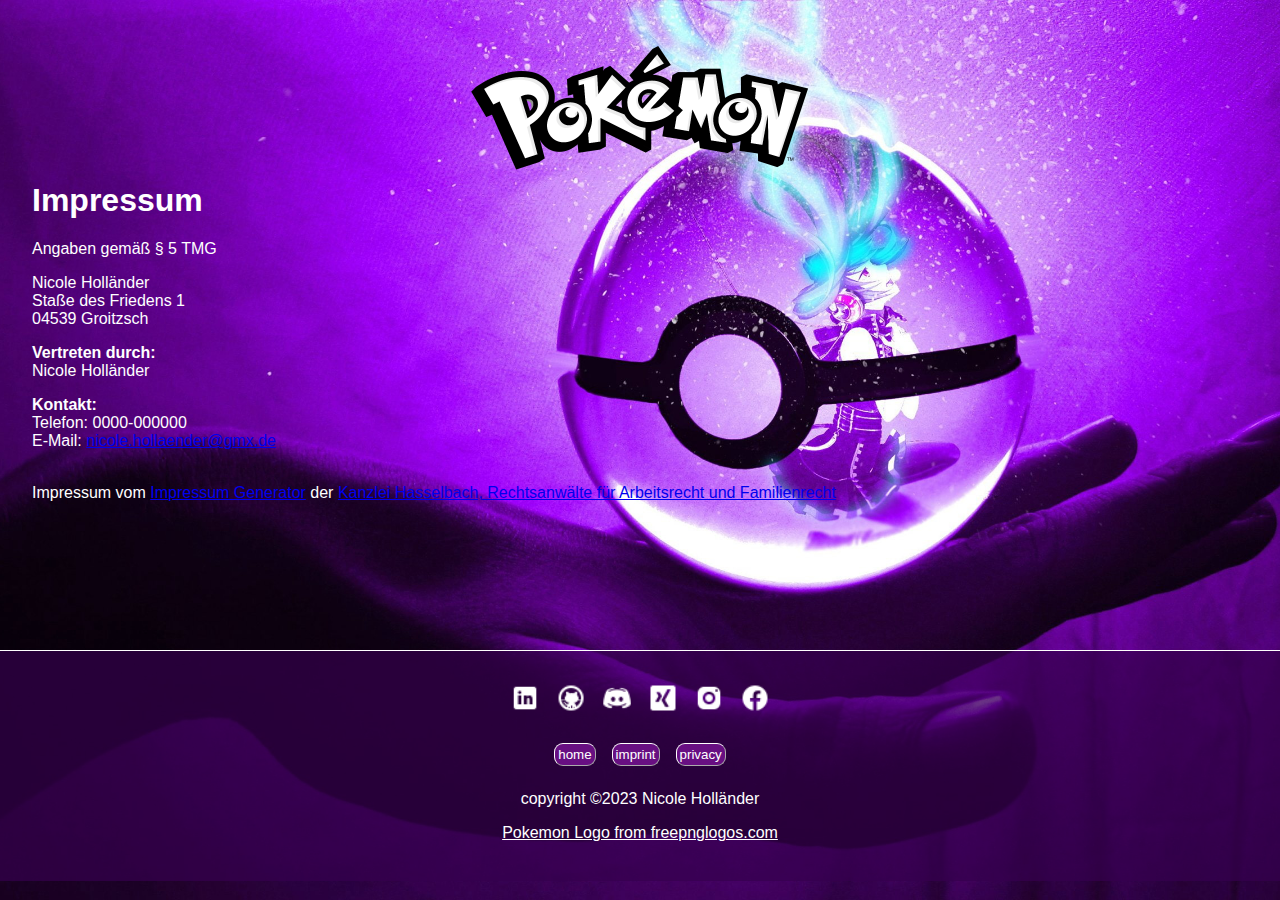
<file: imprint.html>
<!DOCTYPE html>
<html lang="en">

<head>
    <meta charset="UTF-8">
    <meta http-equiv="X-UA-Compatible" content="IE=edge">
    <meta name="viewport" content="width=device-width, initial-scale=1.0">
    <title>imprint</title>
    <script src="script.js"></script>
    <link rel="stylesheet" href="style.css">
    <link rel="stylesheet" href="privacy.html">

</head>

<body>
    <div class="header">
        <div><img src="img\pokemon-logo.png" class="pokemon-logo" onclick="location.reload();">
        </div>
    </div>

    <div class='imprint'>
        <h1>Impressum</h1>
        <p>Angaben gemäß § 5 TMG</p>
        <p>Nicole Holländer <br> Staße des Friedens 1<br> 04539 Groitzsch <br> </p>
        <p> <strong>Vertreten durch: </strong><br>Nicole Holländer<br></p>
        <p><strong>Kontakt:</strong> <br>Telefon: 0000-000000<br>
            E-Mail: <a href='mailto:nicole.hollaender@gmx.de'>nicole.hollaender@gmx.de</a></br></p><br>
        Impressum vom <a href="https://www.impressum-generator.de">Impressum Generator</a> der
        <a href="https://www.kanzlei-hasselbach.de/">Kanzlei Hasselbach, Rechtsanwälte für Arbeitsrecht und
            Familienrecht</a>
    </div>


    <div class="footer">
        <div class="smClass">
            <div class=""><a href="https://www.linkedin.com"><img src="img\sm-linkedin.png" class="smLogo"
                        alt="linkedin Logo"></a></div>
            <div class=""><a href="https://github.com"><img src="img\sm-github.png" class="smLogo"
                        alt="Github Logo"></a></div>
            <div class=""><a href="https://discord.com"><img src="img\sm-discord.png" class="smLogo"
                        alt="discord Logo"></a></div>
            <div class=""><a href="https://www.xing.com"><img src="img\sm-xing.png" class="smLogo" alt="Xing Logo"></a>
            </div>
            <div class=""><a href="https://www.instagram.com/"><img src="img\sm-instagram.png" class="smLogo"
                        alt="Instagram Logo"></a></div>
            <div class=""><a href="https://www.facebook.com/"><img src="img\sm-facebook.png" class="smLogo"
                        alt="Facebook Logo"></a></div>
        </div>

        <div class="btnSection">
            <a href="index.html"><button class="footerBtn">home</button></a>
            <a href="imprint.html"><button class="footerBtn">imprint</button></a>
            <a href="privacy.html"><button class="footerBtn">privacy</button></a>
        </div>
        <div class="footerBottom">
            <p>copyright &copy;2023 Nicole Holländer </p>
            <a href="https://www.freepnglogos.com/pics/pokemon-logo-png">Pokemon Logo from freepnglogos.com</a>
        </div>
    </div>

</body>

</html>
</file>
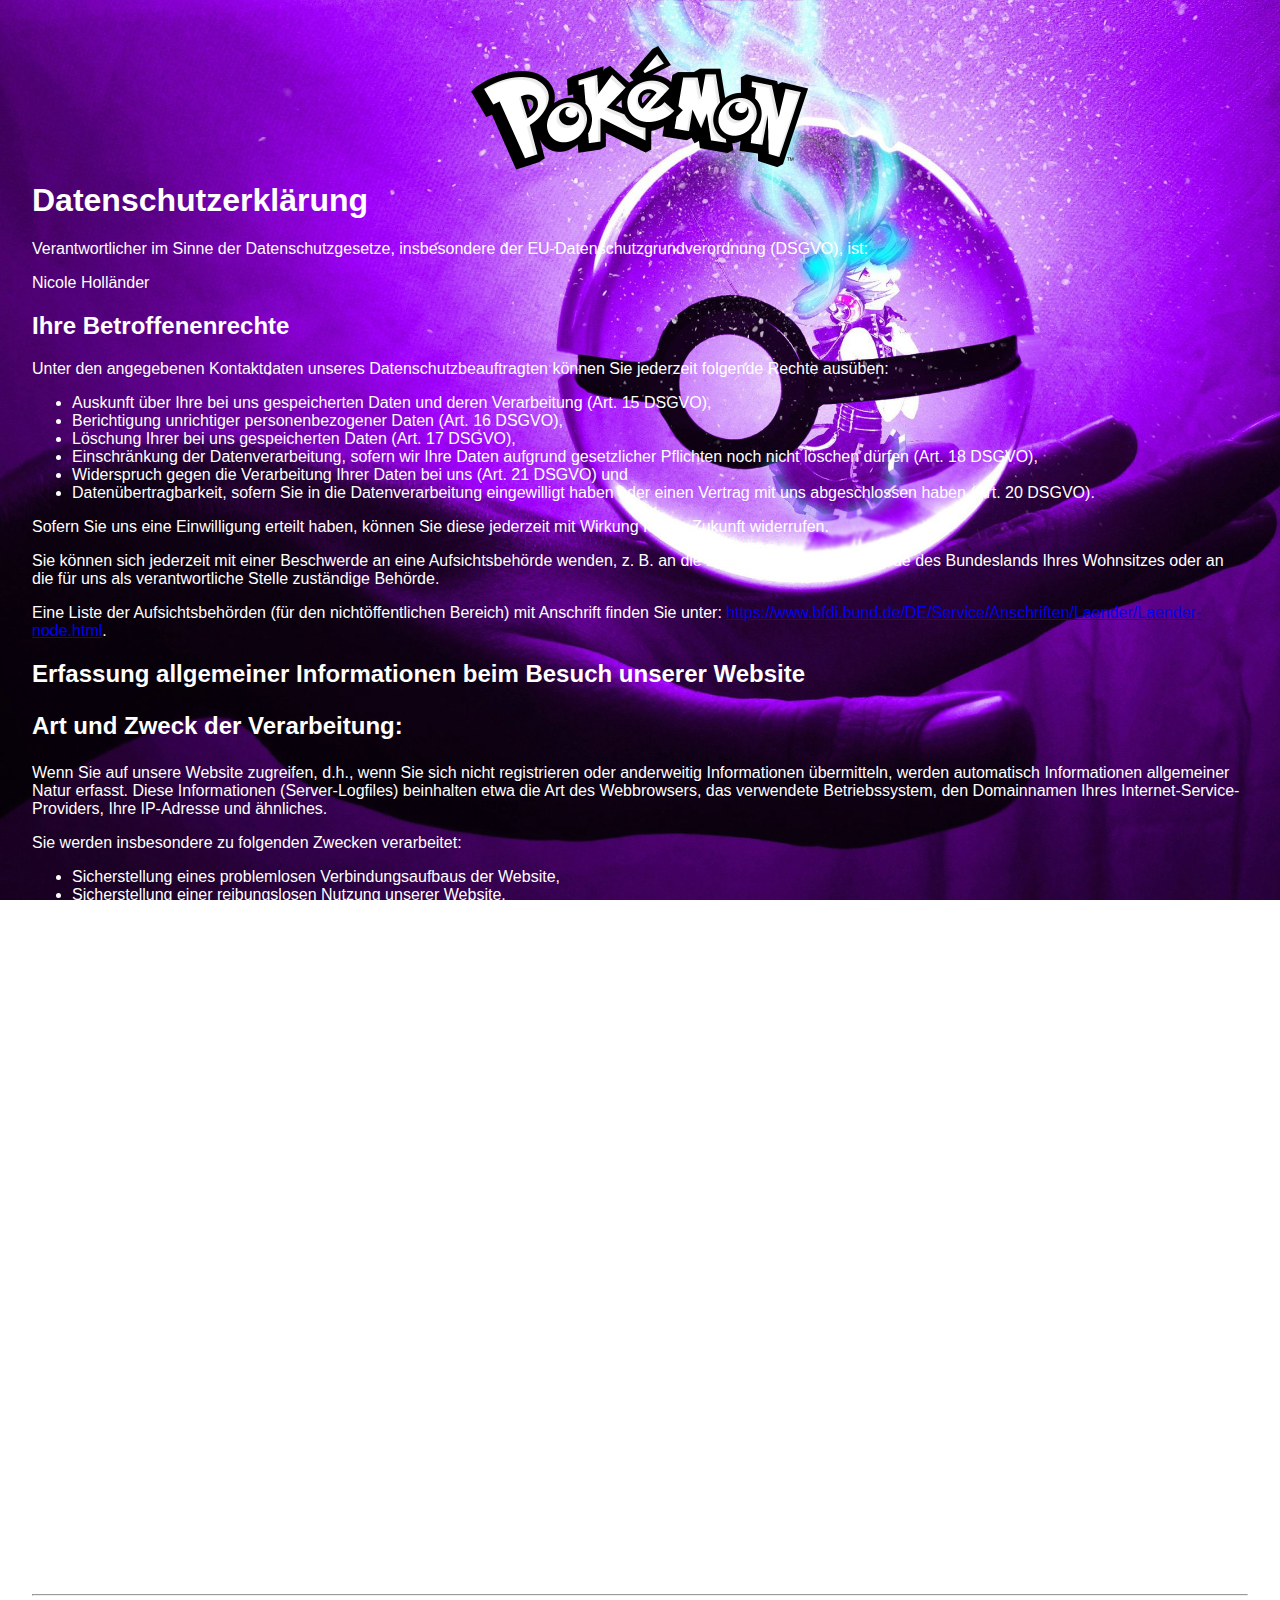
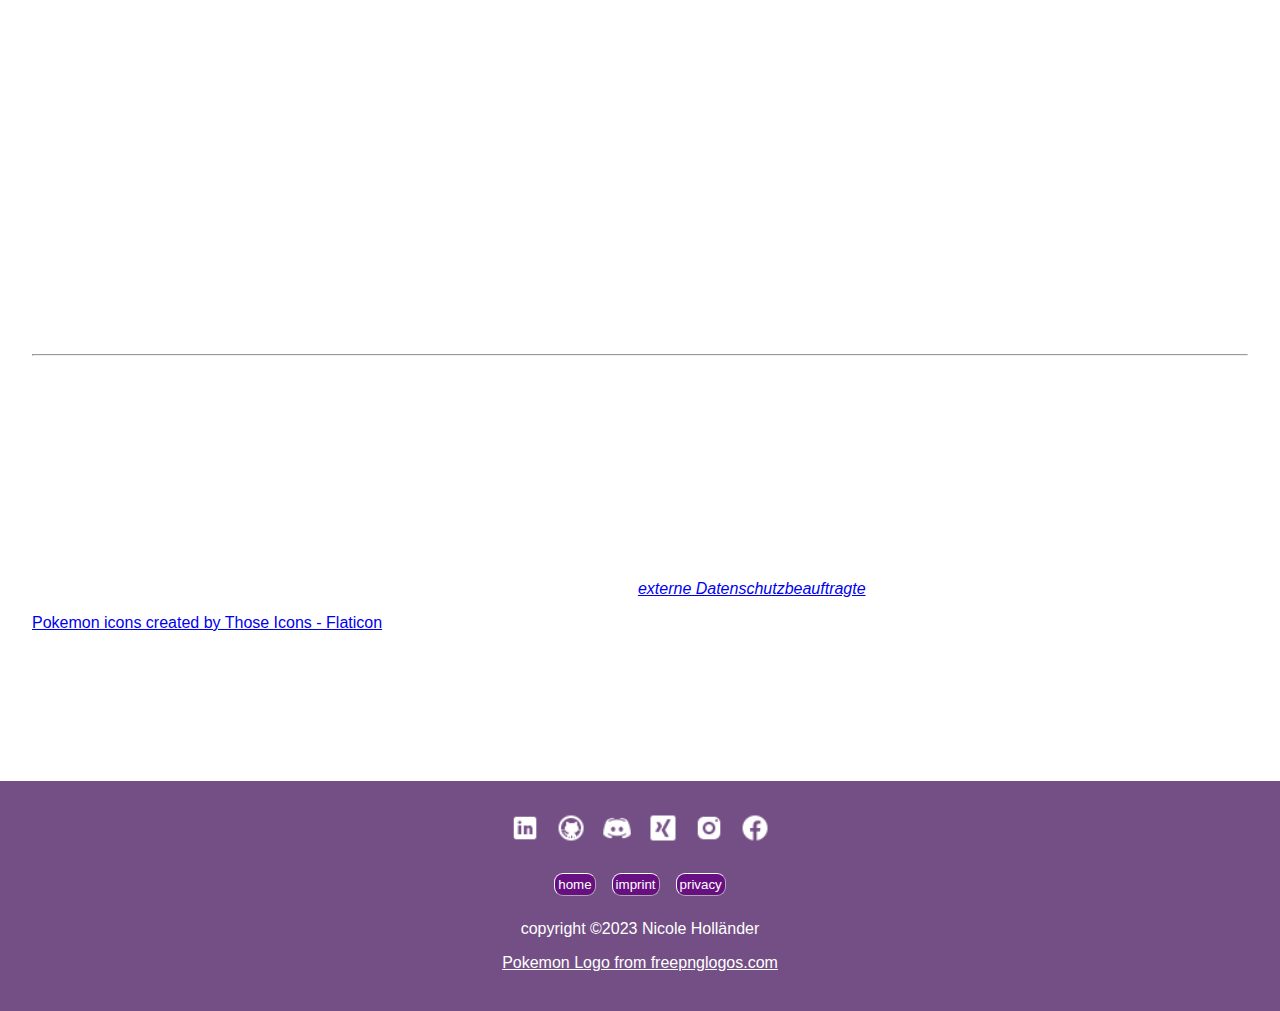
<file: privacy.html>
<!DOCTYPE html>
<html lang="en">

<head>
    <meta charset="UTF-8">
    <meta http-equiv="X-UA-Compatible" content="IE=edge">
    <meta name="viewport" content="width=device-width, initial-scale=1.0">
    <title>privacy</title>
    <script src="script.js"></script>
    <link rel="stylesheet" href="style.css">
    <link rel="stylesheet" href="imprint.html">
</head>

<body>
    <div class="header">
        <div><img src="img\pokemon-logo.png" class="pokemon-logo" onclick="location.reload();">
        </div>
    </div>

    <div class="privacy">
        <h1>Datenschutzerklärung</h1>
        <p>Verantwortlicher im Sinne der Datenschutzgesetze, insbesondere der EU-Datenschutzgrundverordnung (DSGVO),
            ist:</p>
        <p>Nicole Holländer</p>
        <h2>Ihre Betroffenenrechte</h2>
        <p>Unter den angegebenen Kontaktdaten unseres Datenschutzbeauftragten können Sie jederzeit folgende Rechte
            ausüben:</p>
        <ul>
            <li>Auskunft über Ihre bei uns gespeicherten Daten und deren Verarbeitung (Art. 15 DSGVO),</li>
            <li>Berichtigung unrichtiger personenbezogener Daten (Art. 16 DSGVO),</li>
            <li>Löschung Ihrer bei uns gespeicherten Daten (Art. 17 DSGVO),</li>
            <li>Einschränkung der Datenverarbeitung, sofern wir Ihre Daten aufgrund gesetzlicher Pflichten noch nicht
                löschen dürfen (Art. 18 DSGVO),</li>
            <li>Widerspruch gegen die Verarbeitung Ihrer Daten bei uns (Art. 21 DSGVO) und</li>
            <li>Datenübertragbarkeit, sofern Sie in die Datenverarbeitung eingewilligt haben oder einen Vertrag mit uns
                abgeschlossen haben (Art. 20 DSGVO).</li>
        </ul>
        <p>Sofern Sie uns eine Einwilligung erteilt haben, können Sie diese jederzeit mit Wirkung für die Zukunft
            widerrufen.</p>
        <p>
            Sie können sich jederzeit mit einer Beschwerde an eine Aufsichtsbehörde wenden, z. B. an die zuständige
            Aufsichtsbehörde des Bundeslands Ihres Wohnsitzes oder an die für
            uns als verantwortliche Stelle zuständige Behörde.
        </p>
        <p>
            Eine Liste der Aufsichtsbehörden (für den nichtöffentlichen Bereich) mit Anschrift finden Sie unter:
            <a href="https://www.bfdi.bund.de/DE/Service/Anschriften/Laender/Laender-node.html" target="_blank"
                rel="noopener nofollow">https://www.bfdi.bund.de/DE/Service/Anschriften/Laender/Laender-node.html</a>.
        </p>
        <p></p>
        <h2>Erfassung allgemeiner Informationen beim Besuch unserer Website</h2>
        <h3>Art und Zweck der Verarbeitung:</h3>
        <p>
            Wenn Sie auf unsere Website zugreifen, d.h., wenn Sie sich nicht registrieren oder anderweitig Informationen
            übermitteln, werden automatisch Informationen allgemeiner
            Natur erfasst. Diese Informationen (Server-Logfiles) beinhalten etwa die Art des Webbrowsers, das verwendete
            Betriebssystem, den Domainnamen Ihres
            Internet-Service-Providers, Ihre IP-Adresse und ähnliches.
        </p>
        <p>Sie werden insbesondere zu folgenden Zwecken verarbeitet:</p>
        <ul>
            <li>Sicherstellung eines problemlosen Verbindungsaufbaus der Website,</li>
            <li>Sicherstellung einer reibungslosen Nutzung unserer Website,</li>
            <li>Auswertung der Systemsicherheit und -stabilität sowie</li>
            <li>zur Optimierung unserer Website.</li>
        </ul>
        <p>
            Wir verwenden Ihre Daten nicht, um Rückschlüsse auf Ihre Person zu ziehen. Informationen dieser Art werden
            von uns ggfs. anonymisiert statistisch ausgewertet, um unseren
            Internetauftritt und die dahinterstehende Technik zu optimieren.
        </p>
        <h3>Rechtsgrundlage und berechtigtes Interesse:</h3>
        <p>
            Die Verarbeitung erfolgt gemäß Art. 6 Abs. 1 lit. f DSGVO auf Basis unseres berechtigten Interesses an der
            Verbesserung der Stabilität und Funktionalität unserer Website.
        </p>
        <h3>Empfänger:</h3>
        <p>Empfänger der Daten sind ggf. technische Dienstleister, die für den Betrieb und die Wartung unserer Webseite
            als Auftragsverarbeiter tätig werden.</p>
        <p></p>
        <h3>Speicherdauer:</h3>
        <p>
            Die Daten werden gelöscht, sobald diese für den Zweck der Erhebung nicht mehr erforderlich sind. Dies ist
            für die Daten, die der Bereitstellung der Website dienen,
            grundsätzlich der Fall, wenn die jeweilige Sitzung beendet ist.
        </p>
        <p>
            Im Falle der Speicherung der Daten in Logfiles ist dies nach spätestens 14 Tagen der Fall. Eine
            darüberhinausgehende Speicherung ist möglich. In diesem Fall werden die
            IP-Adressen der Nutzer anonymisiert, sodass eine Zuordnung des aufrufenden Clients nicht mehr möglich ist.
        </p>
        <p></p>
        <h3>Bereitstellung vorgeschrieben oder erforderlich:</h3>
        <p>
            Die Bereitstellung der vorgenannten personenbezogenen Daten ist weder gesetzlich noch vertraglich
            vorgeschrieben. Ohne die IP-Adresse ist jedoch der Dienst und die
            Funktionsfähigkeit unserer Website nicht gewährleistet. Zudem können einzelne Dienste und Services nicht
            verfügbar oder eingeschränkt sein. Aus diesem Grund ist ein
            Widerspruch ausgeschlossen.
        </p>
        <p></p>
        <h2>SSL-Verschlüsselung</h2>
        <p>
            Um die Sicherheit Ihrer Daten bei der Übertragung zu schützen, verwenden wir dem aktuellen Stand der Technik
            entsprechende Verschlüsselungsverfahren (z. B. SSL) über
            HTTPS.
        </p>
        <p></p>
        <hr />
        <h2>Information über Ihr Widerspruchsrecht nach Art. 21 DSGVO</h2>
        <h3>Einzelfallbezogenes Widerspruchsrecht</h3>
        <p>
            Sie haben das Recht, aus Gründen, die sich aus Ihrer besonderen Situation ergeben, jederzeit gegen die
            Verarbeitung Sie betreffender personenbezogener Daten, die aufgrund
            Art. 6 Abs. 1 lit. f DSGVO (Datenverarbeitung auf der Grundlage einer Interessenabwägung) erfolgt,
            Widerspruch einzulegen; dies gilt auch für ein auf diese Bestimmung
            gestütztes Profiling im Sinne von Art. 4 Nr. 4 DSGVO.
        </p>
        <p>
            Legen Sie Widerspruch ein, werden wir Ihre personenbezogenen Daten nicht mehr verarbeiten, es sei denn, wir
            können zwingende schutzwürdige Gründe für die Verarbeitung
            nachweisen, die Ihre Interessen, Rechte und Freiheiten überwiegen, oder die Verarbeitung dient der
            Geltendmachung, Ausübung oder Verteidigung von Rechtsansprüchen.
        </p>
        <h3>Empfänger eines Widerspruchs</h3>
        <p>Nicole Holländer </p>
        <hr />
        <h2>Änderung unserer Datenschutzbestimmungen</h2>
        <p>
            Wir behalten uns vor, diese Datenschutzerklärung anzupassen, damit sie stets den aktuellen rechtlichen
            Anforderungen entspricht oder um Änderungen unserer Leistungen in
            der Datenschutzerklärung umzusetzen, z.B. bei der Einführung neuer Services. Für Ihren erneuten Besuch gilt
            dann die neue Datenschutzerklärung.
        </p>
        <h2>Fragen an den Datenschutzbeauftragten</h2>
        <p>
            Wenn Sie Fragen zum Datenschutz haben, schreiben Sie uns bitte eine E-Mail oder wenden Sie sich direkt an
            die für den Datenschutz verantwortliche Person in unserer
            Organisation:
        </p>
        <p></p>
        <p>
            <em>Die Datenschutzerklärung wurde mithilfe der activeMind AG erstellt, den Experten für
                <a href="https://www.activemind.de/datenschutz/datenschutzbeauftragter/" target="_blank"
                    rel="noopener">externe Datenschutzbeauftragte</a> (Version #2020-09-30).</em>
        </p>
        <a class="link-icons" href="https://www.flaticon.com/free-icons/pokemon" title="pokemon icons">Pokemon icons
            created by Those Icons - Flaticon</a>
    </div>


    <div class="footer">
        <div class="smClass">
            <div class=""><a href="https://www.linkedin.com"><img src="img\sm-linkedin.png" class="smLogo"
                        alt="linkedin Logo"></a></div>
            <div class=""><a href="https://github.com"><img src="img\sm-github.png" class="smLogo"
                        alt="Github Logo"></a></div>
            <div class=""><a href="https://discord.com"><img src="img\sm-discord.png" class="smLogo"
                        alt="discord Logo"></a></div>
            <div class=""><a href="https://www.xing.com"><img src="img\sm-xing.png" class="smLogo" alt="Xing Logo"></a>
            </div>
            <div class=""><a href="https://www.instagram.com/"><img src="img\sm-instagram.png" class="smLogo"
                        alt="Instagram Logo"></a></div>
            <div class=""><a href="https://www.facebook.com/"><img src="img\sm-facebook.png" class="smLogo"
                        alt="Facebook Logo"></a></div>
        </div>

        <div class="btnSection">
            <a href="index.html"><button class="footerBtn">home</button></a>
            <a href="imprint.html"><button class="footerBtn">imprint</button></a>
            <a href="privacy.html"><button class="footerBtn">privacy</button></a>
        </div>
        <div class="footerBottom">
            <p>copyright &copy;2023 Nicole Holländer </p>
            <a href="https://www.freepnglogos.com/pics/pokemon-logo-png">Pokemon Logo from freepnglogos.com</a>
        </div>
    </div>

</body>

</html>
</file>
<file: style.css>
body {
    font-family: 'Gill Sans', 'Gill Sans MT', Calibri, 'Trebuchet MS', sans-serif;
    margin: 0;
    scroll-behavior: smooth;
    background-image: url('img/wallpaperflare.jpg');
    background-attachment: fixed;
    background-size: cover;
    background-position: 65%;
    background-repeat: no-repeat;
    height: 100vh;
}

input[type=text] {
    width: 20px;
    box-sizing: border-box;
    border: 1px solid #090909;
    border-radius: 50px;
    font-size: 16px;
    background-color: rgb(103 3 108 / 20%);
    background-image: url('img/searchIcon2.ico');
    background-position: 10px 10px;
    background-size: 19px;
    background-repeat: no-repeat;
    padding: 8px 12px 10px 25px;
    -webkit-transition: width 0.4s ease-in-out;
    transition: width 0.4s ease-in-out;
    margin-top: 20px;
    margin-left: 20px;
    color: white;
    outline: none;
    box-shadow: 1px 0px 20px 0px #050505;
    z-index: 1;
    /*html name="search"*/
}

form {
    display: flex;
    justify-content: center;
}

input[type=text]:focus {
    width: 240px;
    color: white;
    background-position: 200px 9px;
}

input::placeholder {
    color: #fdfeff;
    opacity: 1;
    padding-left: 8px;
}

.error {
    width: 645px;
    color: white;
    font-size: 20px;
    padding-left: 45px;
    padding-right: 45px;
    text-align: center;
    background-color: #090909b0;
}

.header {
    height: 150px;
    margin-bottom: 16px;
    display: flex;
    justify-content: center;
    align-items: center;
}

.pokemon-logo {
    width: 400px;
    height: auto;
    margin-top: 70px;
}

/*pokemon-card*/
.card2 {
    width: 250px;
    height: 336px;
    border-radius: 20px;
    background: rgb(31 9 9 / 69%);
    border: solid 1px white;
    margin: 25px;
    box-shadow: 6px -3px 20px 0px #050505;
}

.card2 img {
    width: auto;
    height: 245px;
    display: flex;
}

.cardImg {
    max-width: 260px;
    max-height: 220px;
    padding-left: 10px;
    padding-right: 10px;
    display: flex;
    justify-content: center;
    align-items: center;
}

.description {
    margin-top: 8px;
    margin-bottom: 8px;
    color: white;
    text-align: center;
}

.info {
    color: white;
    text-align: center;
    width: 25px !important;
    height: 25px !important;
}

.card2:hover {
    transform: scale(1.1);
    transition: width 0.2s ease-in-out;
    cursor: pointer;
}

.box {
    display: flex;
    justify-content: center;
    align-items: center;
    flex-wrap: wrap;
    margin-top: 65px;
}

.cardHeadline {
    display: flex;
    justify-content: center;
    align-items: center;
    justify-content: space-between;
    padding-right: 20px;
    color: white;
}

.pokenumber {
    padding-left: 16px;
    color: white;
    margin: 0;
    margin-top: 13px;
}

.typeCard {
    display: flex;
}

.categorieIcon {
    max-height: 25px;
    max-width: 25px;
    padding-top: 10px;
    padding-left: 10px;
}

/*pokemon-card-overlay*/
.cardOverlay {
    display: flex;
    justify-content: center;
    align-items: center;
    background: rgb(35 34 34 / 95%);
    position: fixed;
    width: 100%;
    height: 100%;
    z-index: 5;
}

.thecard {
    position: absolute;
    transform-style: preserve-3d;
    transition: all 0.5s ease;
}

.thecard:hover {
    transform: rotateY(180deg);
}

.cross {
    width: 45px;
    height: 45px;
    position: absolute;
    left: 50px;
    top: 50px;
    cursor: pointer;
}

.left {
    width: 45px;
    height: 45px;
    cursor: pointer;
    position: relative;
    z-index: 2;
    display: flex;
    left: -434%;
    cursor: pointer;
}

.right {
    width: 45px;
    height: 45px;
    cursor: pointer;
    position: relative;
    display: flex;
    left: 434%;
    cursor: pointer;
}

.cardOverl {
    width: 375px;
    height: 504px;
    border-radius: 20px;
    background: rgb(31 9 9 / 69%);
    border: solid 1px white;
    margin: 25px;
    box-shadow: 6px -3px 20px 0px #050505;
    font-size: 28px;
}

.cardOverl img {
    width: auto;
    height: 368px;
    display: flex;
}

.cardImgOverl {
    max-width: 345px;
    max-height: 320px;
    padding-left: 10px;
    padding-right: 10px;
    display: flex;
    justify-content: center;
    align-items: center
}

h6 {
    font-size: 15px;
    margin: 0;
    color: white;
    text-align: center;
    display: none;
}

.descriptionOverl {
    margin-top: 0px;
    margin-bottom: -5px;
    color: white;
    text-align: center;
}

.pokenumberOverl {
    padding-left: 16px;
    color: white;
    margin: 0;
    margin-top: 13px;
}

.categorieIconOverl {
    max-height: 35px;
    max-width: 35px;
    padding-top: 10px;
    padding-left: 10px;
}

.cardOverl.front {
    position: absolute;
    backface-visibility: hidden;
}

/*card-overlay-back*/
.cardOverl.back {
    backface-visibility: hidden;
    transform: rotateY(180deg);
}

.imgBack {
    width: auto !important;
    height: 110px !important;
    padding-left: 15px;
}

.descriptionBack {
    font-size: 20px !important;
    margin-bottom: 0px !important;
}

.pokemonBodyMass {
    font-size: 10px;
    padding-left: 11px;
    color: white;
    padding-top: 20px;
    flex-direction: column;
    text-align: center;
    line-height: 5px;
}

.pokemonBodyMassheight {
    font-size: 10px;
    padding-left: 15px;
    color: white;
    padding-top: 20px;
    flex-direction: column;
    text-align: center;
    line-height: 5px;
    padding-right: 15px;
}

.cardImgBack {
    justify-content: space-between;
}

.sections {
    display: flex;
    justify-content: space-around;
    color: white;
    font-size: 13px;
    text-shadow: 3px 3px 4px #090909;
    cursor: pointer;
}

h3 {
    font-size: 24px;
}

.sectionCards {
    height: 125px;
    margin-right: 25px;
}

.move-container {
    overflow-x: hidden;
    overflow-y: scroll;
    height: 174px;
    width: 330px;
    text-align: center;
    padding-right: 12px;
}

.moveCard {
    padding-left: 41px;
    padding-right: 5px;
}

.moveSection {
    display: flex;
    flex-wrap: wrap;
    height: 143px;
    width: 235px;
}

.move {
    margin: 2px;
    color: white;
    border: solid 1px white;
    text-align: center;
    border-radius: 5px;
    padding: 2px;
}

.abilitycontainer {
    height: 174px;
    width: 330px;
    text-align: center;
    padding-right: 12px;
    display: flex;
    align-items: center;
    flex-direction: column;
}

.abilityCard {
    padding-left: 41px;
    padding-right: 5px;
}

.ability {
    margin: 2px;
    color: white;
    border: solid 1px white;
    text-align: center;
    border-radius: 5px;
    padding: 2px;
}

.statsCard {
    width: 300px;
    height: 160px;
    padding-left: 20px;
}

element.style {
    position: relative;
}

.btn {
    display: flex;
    margin-top: 50px;
    justify-content: center;
}

.button {
    color: #ffffff;
    border-style: inset;
    border-width: thin;
    border-radius: 25px;
    padding: 15px 25px;
    font-size: 25px;
    font-family: tahoma;
    letter-spacing: 5px;
    cursor: pointer;
    font-weight: bold;
    filter: drop-shadow(0 0 15px #591b77) drop-shadow(0 0 50px #591b77) contrast(2) brightness(2);
    transition: .5s;
    width: fit-content;
    box-shadow: 0px 0px 1px 0px #050505;
    margin-bottom: 50px;
}

.button:hover {
    color: #ffffff;
    background-color: #591b77;
    filter: drop-shadow(0 0 20px #a465c3) contrast(2) brightness(2);
}

.footer {
    background-color: rgb(53 0 78/69%);
    height: 230px;
    border-top: 1px solid white;
    margin-top: 148px;
}

.smClass {
    justify-content: center;
    display: flex;
    align-items: center;
    justify-content: center;
    flex-wrap: wrap;
    padding: 24px;
    padding-bottom: 10px;
}

.smLogo {
    width: 30px;
    height: auto;
    padding: 8px;
    cursor: pointer;
}

.btnSection {
    justify-content: center;
    display: flex;
}

.footerBtn {
    margin: 8px;
    cursor: pointer;
    border-radius: 9px;
    padding: 3px;
    color: #ffffff;
    background-color: #680f82;
    border-color: white;
    border-width: thin;
}

.footerBottom {
    display: flex;
    justify-content: center;
    align-items: center;
    text-align: center;
    flex-wrap: wrap;
    justify-content: space-evenly;
    flex-direction: column;
}

.privacy {
    color: white;
    margin: 32px;
}

.imprint {
    color: white;
    margin: 32px;
}

.footer a,
p {
    color: white;
}

canvas {
    -webkit-font-smoothing: none;
    /* For Chrome, Safari, and newer versions of Edge */
    -moz-osx-font-smoothing: none;
    /* For Firefox on macOS */
    -font-smoothing: none;
    /* For other browsers and older versions of Edge */
}

/*Scrollbar*/
::-webkit-scrollbar {
    width: 10px;
}

/* Track */
::-webkit-scrollbar-track {
    box-shadow: inset 0 0 5px grey;
    border-radius: 10px;
}

/* Handle */
::-webkit-scrollbar-thumb {
    background: #8f02b8;
    border-radius: 10px;
}

/* Handle on hover */
::-webkit-scrollbar-thumb:hover {
    background: rgb(87, 5, 98);
}

/* loader */
.loading-animation {
    z-index: 999;
    top: 35%;
    right: 0%;
    left: 0%;
    bottom: 0%;
    position: fixed;
    display: none;
    text-align: center;
    justify-content: center;
    align-items: center;
    width: 100%;
    height: 100%;
    pointer-events: none;
}

.ring {
    position: absolute;
    width: 104px;
    height: 104px;
    border-radius: 50%;
    animation: 2s ring linear infinite;
    background-color: black;
}

@keyframes ring {
    0% {
        transform: rotate(0deg);
        box-shadow: 4px 6px 5px #e65c00;
    }

    50% {
        transform: rotate(180deg);
        box-shadow: 4px 6px 5px #18b201;
    }

    100% {
        transform: rotate(360deg);
        box-shadow: 4px 6px 5px #0456c8;
    }
}

.ring::before {
    position: absolute;
    content: '';
    left: 0;
    top: 0;
    height: 100%;
    width: 100%;
    border-radius: 50%;
    box-shadow: 0 0 10px rgba(255, 255, 255, .3);
}

.loading {
    color: var(--text-color-main);
    color: #737373;
    font-size: 14px;
    text-transform: uppercase;
    letter-spacing: 1.5px;
    line-height: 200px;
    z-index: 1000;
}

/* loader end */

@media(max-width:500px) {
    .left {
        left: -300%;
    }

    .right {
        left: 300%;
    }

    .imgBack {
        height: 60px !important;
    }

    .descriptionBack {
        font-size: 15px !important;
    }

    .move-container {
        height: 110px;
        width: 220px;
    }

    .statsCard {
        width: 220px;
        height: 125px;
    }

    .cardOverl {
        width: 250px;
        height: 336px;
        font-size: 16px;

    }

    .cardOverl img {

        height: 245px;

    }

    .cardImgOverl {
        max-width: 260px;
        max-height: 220px;
    }

    h3 {
        font-size: 16px;
    }

    .abilitycontainer {
        width: 200px;
    }
}

@media (max-width: 414px) {
    .pokemon-logo {
        width: 370px;
    }

    h6 {
        display: inherit;
    }
}

@media (max-width: 376px) {
    .pokemon-logo {
        width: 320px;
    }
}

@media (max-width: 330px) {
    .pokemon-logo {
        width: 280px;
    }
}

@media (max-width: 290px) {
    .pokemon-logo {
        width: 250px;
    }
}
</file>
